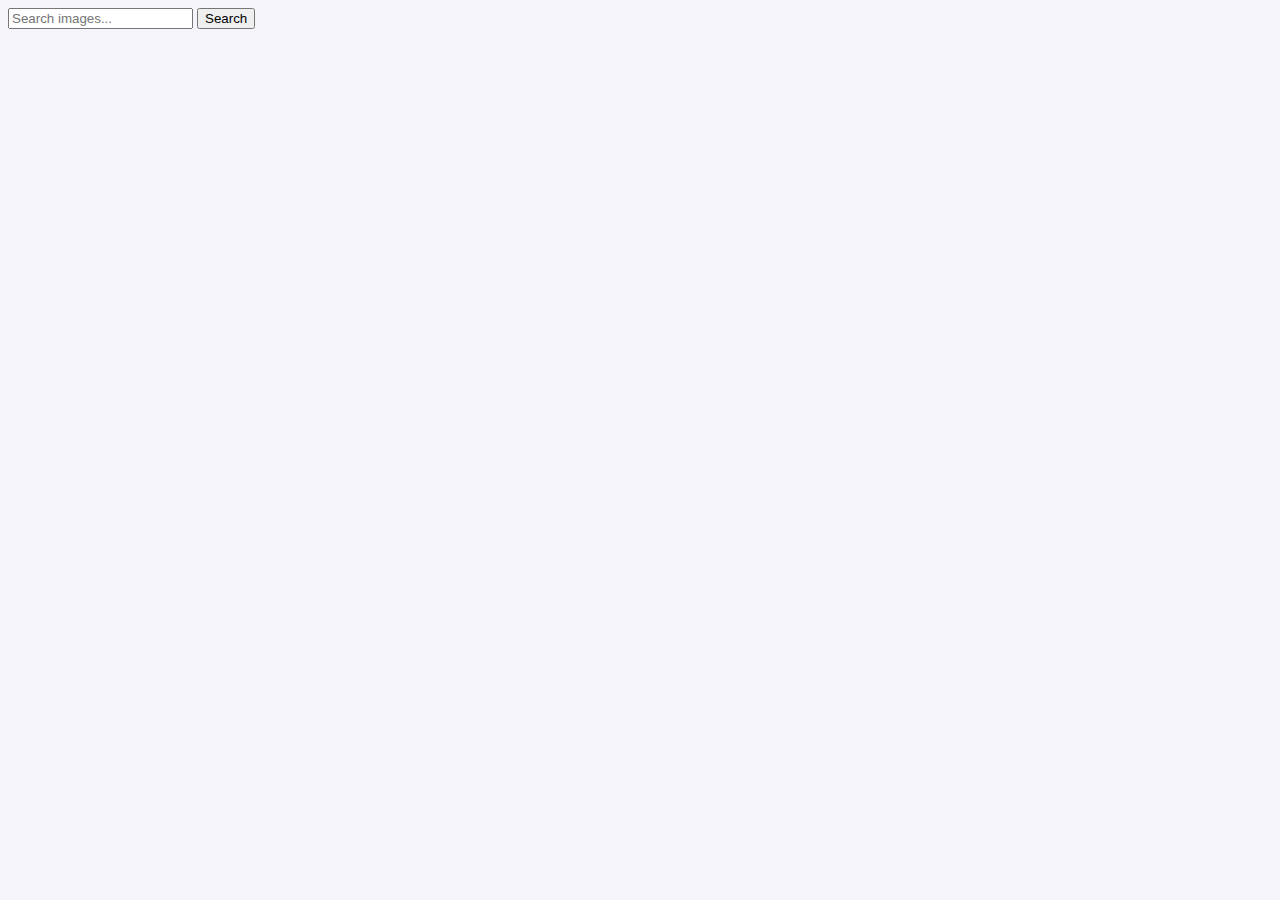
<file: src/index.html>
<!DOCTYPE html>
<html lang="en">
<head>
    <meta charset="UTF-8">
    <meta http-equiv="X-UA-Compatible" content="IE=edge">
    <meta name="viewport" content="width=device-width, initial-scale=1.0">
    <title>Document</title>
    <link rel="stylesheet" href="./style.css">
</head>
<body>
    <section class="section">
    <form class="search-form" id="search-form">
        <input type="text" name="searchQuery" autocomplete="off" placeholder="Search images..." />
        
        <button type="submit">Search</button>
    </form>
    <div class="gallery"></div>

    <button type="button" class="load-more hidden">load more</button>
    </section>

    <script src="./index.js" type="module"></script>
</body> 
</html>
<!-- --public-url /goit-js-hw-11/ -->
</file>
<file: src/style.css>
body{
    background: #F5F4FA;
    
}
button{
    cursor: pointer;
}
a{
    text-decoration: none;
    color: black;
}
.gallery{
    
    display: flex;
    flex-wrap: wrap;
}

.photo-card{
    background-color: #fff;
    box-shadow: #F5F4FA;
    height: 100%;
    margin: 20px;
    width: 300px;
}
img{
    width: 100%;
    height: 310px;
}
.info{
    margin: 10px;
    gap: 5px;
    display: flex;
}
.load-more{
    display: block;
    margin-left: auto;
    margin-right: auto;
}
.hidden{
    display: none;
}
</file>
